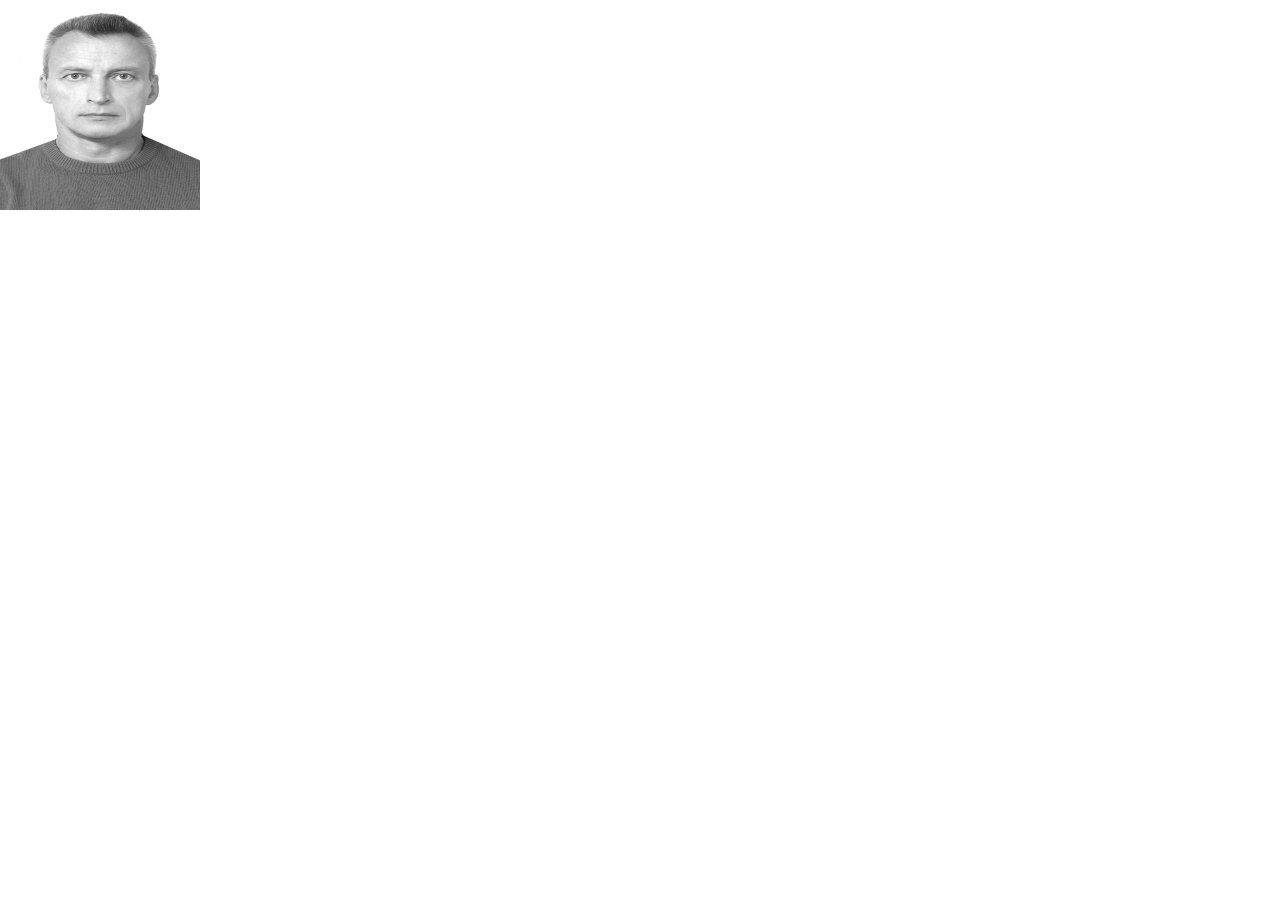
<file: jrumble/demo/index.html>
<!DOCTYPE html>
<html lang="en">
<head>
<meta charset="utf-8" />
	<title>jRumble | A jQuery Plugin That Rumbles Elements</title>
	<!--[if IE]><script src="http://html5shiv.googlecode.com/svn/trunk/html5.js"></script><![endif]-->
	<link rel="stylesheet" href="css/style.css" />
	<link rel="stylesheet" href="css/prettify.css" />		
</head>
<body>

		
		<div class="demo-box">
			   <img id="demo2" src="/prep.jpg">
		</div>
		
		<style type="text/css">
			#demo2
			{
				width:200px;
				height:200px;
			}
		</style>
	
	
<script src="js/jquery-1.7.2.min.js"></script>
<script src="js/jquery.jrumble.1.3.min.js"></script> 
<script src="js/prettify.js"></script>
<script>
$(function(){
	/*========================================================*/
	/* Ranges
	/*========================================================*/
	$('#demo1').jrumble({
		x: 2,
		y: 2,
		rotation: 1
	});
	
	$('#demo2').jrumble({
		x: 10,
		y: 10,
		rotation: 4
	});
	
	$('#demo3').jrumble({
		x: 4,
		y: 0,
		rotation: 0
	});
	
	$('#demo4').jrumble({
		x: 0,
		y: 0,
		rotation: 5
	});
	
	$('#demo1, #demo2, #demo3, #demo4').hover(function(){
		$(this).trigger('startRumble');
	}, function(){
		$(this).trigger('stopRumble');
	});
	
	/*========================================================*/
	/* Speeds
	/*========================================================*/
	$('#demo5').jrumble({
		speed: 0
	});
	
	$('#demo6').jrumble({
		speed: 50
	});
	
	$('#demo7').jrumble({
		speed: 100
	});
	
	$('#demo8').jrumble({
		speed: 200
	});
	
	$('#demo5, #demo6, #demo7, #demo8').hover(function(){
		$(this).trigger('startRumble');
	}, function(){
		$(this).trigger('stopRumble');
	});
	
	/*========================================================*/
	/* Opacity
	/*========================================================*/
	$('#demo9').jrumble({
		opacity: true
	});
	
	$('#demo10').jrumble({
		opacity: true,
		opacityMin: .75
	});
	
	$('#demo11').jrumble({
		opacity: true,
		opacityMin: .1
	});
	
	$('#demo12').jrumble({
		x: 6,
		y: 6,
		rotation: 6,
		speed: 5,
		opacity: true,
		opacityMin: .05
	});
	
	$('#demo9, #demo10, #demo11, #demo12').hover(function(){
		$(this).trigger('startRumble');
	}, function(){
		$(this).trigger('stopRumble');
	});
	
	/*========================================================*/
	/* Trigger Examples
	/*========================================================*/
	$('#demo13, #demo14, #demo15, #demo16, #demo17, #demo18, #demo19, #demo20').jrumble();
	
	$('#demo13').hover(function(){
		$(this).trigger('startRumble');
	}, function(){
		$(this).trigger('stopRumble');
	});
	
	$('#demo14').toggle(function(){
		$(this).trigger('startRumble');
	}, function(){
		$(this).trigger('stopRumble');
	});
	
	$('#demo15').bind({
		'mousedown': function(){
			$(this).trigger('startRumble');
		},
		'mouseup': function(){
			$(this).trigger('stopRumble');
		}
	});
	
	$('#demo16').trigger('startRumble');
	
	$('#demo17').hover(function(){
		$('#demo18').trigger('startRumble');
	}, function(){
		$('#demo18').trigger('stopRumble');
	});
	
	$('#demo18').hover(function(){
		$('#demo17').trigger('startRumble');
	}, function(){
		$('#demo17').trigger('stopRumble');
	});
	
	var demoTimeout;
	$('#demo19').click(function(){
		$this = $(this);
		clearTimeout(demoTimeout);
		$this.trigger('startRumble');
		demoTimeout = setTimeout(function(){$this.trigger('stopRumble');}, 1500)
	});
	
	var demoStart = function(){
		$('#demo20').trigger('startRumble');
		setTimeout(demoStop, 300);
	};
	
	var demoStop = function(){
		$('#demo20').trigger('stopRumble');
		setTimeout(demoStart, 300);
	};
	
	demoStart();		
	
	/*========================================================*/
	/* Source Toggling
	/*========================================================*/
	$('.view-source pre').hide();
	$('.view-source a').toggle(function(){
	$(this).css({'background': '#ddd', 'color': '#666', 'text-shadow': '1px 1px 0 #eee'}).siblings('pre').stop(false, true).slideDown(500);
	$(this).html('Hide Source');
	}, function(){
	$(this).css({'background': '#bbb','color': '#fff', 'text-shadow': '-1px 1px 0px rgba(0,0,0,.2)'}).siblings('pre').stop(false, true).slideUp(500);
	$(this).html('View Source');
	});
});
</script>
</body>
</html>
</file>
<file: jrumble/demo/css/prettify.css>
/* Pretty printing styles. Used with prettify.js. */

/* SPAN elements with the classes below are added by prettyprint. */
.pln { color: #333 }  /* plain text */

@media screen {
  .str { color: #07f }  /* string content */
  .kwd { color: #f03 }  /* a keyword */
  .com { color: #999 }  /* a comment */
  .typ { color: #606 }  /* a type name */
  .lit { color: #066 }  /* a literal value */
  /* punctuation, lisp open bracket, lisp close bracket */
  .pun, .opn, .clo { color: #660 }
  .tag { color: #07f }  /* a markup tag name */
  .atn { color: #606 }  /* a markup attribute name */
  .atv { color: #f03 }  /* a markup attribute value */
  .dec, .var { color: #606 }  /* a declaration; a variable name */
  .fun { color: red }  /* a function name */
}

/* Use higher contrast and text-weight for printable form. */
@media print, projection {
  .str { color: #060 }
  .kwd { color: #006; font-weight: bold }
  .com { color: #600; font-style: italic }
  .typ { color: #404; font-weight: bold }
  .lit { color: #044 }
  .pun, .opn, .clo { color: #440 }
  .tag { color: #006; font-weight: bold }
  .atn { color: #404 }
  .atv { color: #060 }
}

/* Put a border around prettyprinted code snippets. */
pre.prettyprint { border: 1px solid #ddd }

/* Specify class=linenums on a pre to get line numbering */
ol.linenums { margin-top: 0; margin-bottom: 0; } /* IE indents via margin-left */
li.L0,
li.L1,
li.L2,
li.L3,
li.L5,
li.L6,
li.L7,
li.L8 { list-style-type: none }
/* Alternate shading for lines */
li.L1,
li.L3,
li.L5,
li.L7,
li.L9 { background: #eee }
</file>
<file: jrumble/demo/css/style.css>
/* CSS by Jack Rugile - http://jackrugile.com */
/* CSS reset by Richard Clark - html5doctor.com */
html,body,div,span,object,iframe,h1,h2,h3,h4,h5,h6,p,blockquote,pre,abbr,address,cite,code,del,dfn,em,img,ins,kbd,q,samp,small,strong,sub,sup,var,b,i,dl,dt,dd,ol,ul,li,fieldset,form,label,legend,table,caption,tbody,tfoot,thead,tr,th,td,article,aside,canvas,details,figcaption,figure,footer,header,hgroup,menu,nav,section,summary,time,mark,audio,video{ margin:0; padding:0; border:0; outline:0; font-size:100%; vertical-align:baseline; background:transparent}body{ line-height:1}article,aside,canvas,details,figcaption,figure,footer,header,hgroup,menu,nav,section,summary{ display:block}nav ul{ list-style:none}blockquote,q{ quotes:none}blockquote:before,blockquote:after,q:before,q:after{ content:''; content:none}a{ margin:0; padding:0; border:0; font-size:100%; vertical-align:baseline; background:transparent}ins{ background-color:#ff9; color:#000; text-decoration:none}mark{ background-color:#ff9; color:#000; font-style:italic; font-weight:bold}del{ text-decoration:line-through}abbr[title],dfn[title]{ border-bottom:1px dotted #000; cursor:help}table{ border-collapse:collapse; border-spacing:0}hr{ display:block; height:1px; border:0;  border-top:1px solid #ccc; margin:1em 0; padding:0}input,select{ vertical-align:middle}

body {
	color: #666;
	font: 100%/1.5 helvetica, arial, sans-serif;
}

#content {
	margin: 0 auto;
	padding: 40px 0;
	width: 580px;
}

header a:link, header a:visited {
	background: #0cf;
	border: none;
	color: #fff;	
	display: block;
	font-size: 50px;
	font-weight: bold;
	height: 100px;
	line-height: 100px;
	margin-bottom: 40px;
	text-align: center;
	text-decoration: none;
	text-shadow: -2px 2px 0 rgba(0,0,0,.2);
}

header a:hover, header a:active {
	background: #0df;
}

header a span {
	font-size: 18px;
	position: relative;
	text-shadow: -1px 1px 0 rgba(0,0,0,.2);
	top: -20px;
}

h2 {
	background: #0cf;
	clear: both;
	color: #fff;
	font-size: 20px;
	font-weight: bold;
	margin: 60px 0 10px 0;
	padding: 10px 20px;
	text-shadow: -1px 1px 0px rgba(0,0,0,.2);
}

h2:first-of-type {
	margin: 0 0 10px 0;	
}

h3 {
	border-bottom: 1px dotted #ddd;
	clear: both;
	font-size: 15px;
	font-weight: bold;
	margin: 15px 0 6px;
}


h4 {
	font-size: 12px;
	font-weight: normal;
	margin: 0 0 5px 0;
}

p {
	font-size: 12px;
	margin: 0 0 20px;
}

ul {
	font-size: 12px;
	list-style: square;	
	margin: 0 0 15px 16px;
}

strong { font-weight: bold; }
em { font-style: italic; }
strong em, em strong { font-weight: bold; font-style: italic;}

pre {
	background: #f5f5f5;
	border: 1px solid #ddd;
	color: #333;
	font-family: "Courier New", Courier, monospace;
	font-size: 12px;
	margin: 0;
	width: 580px;
	overflow: auto;
	overflow-y: hidden;
}

pre code {
	margin: 0;
	padding: 0 10px;
	display: block;
}

a:link, a:visited {
	color: #09f;
	font-weight: bold;
}

a:hover, a:active {
	color: #0cf;
}

.demo-box {
	float: left;
	margin: 10px 20px 20px 0;
	width: 130px;	
}

.demo-box.last {
	margin: 10px 0 20px;	
}

.demo-box div {
	background: #f36;
	color: #fff;
	font-size: 30px;
	font-weight: bold;
	height: 130px;
	line-height: 130px;
	margin: 10px 0 0 0;
	text-align: center;
	text-shadow: -2px 2px 0px rgba(0,0,0,.2);
}

.demo-box div:hover {
	background: #f58;	
}

.view-source a:link, .view-source a:visited {
	background: #bbb;
	border: none;
	clear: both;
	color: #fff;
	display: block;
	font-size: 12px;
	font-weight: bold;
	height: 30px;
	line-height: 30px;
	margin: 0;
	text-align: center;
	text-decoration: none;
	text-shadow: -1px 1px 0px rgba(0,0,0,.2);
	width: 130px;
}

.view-source a:hover, .view-source a:active {
	background: #0df;
}

table#options {
	border: 1px solid #bbb;
	font-size: 12px;
	margin: 20px 0;
	text-align: left;
	width: 100%;	
}

#options thead {
	background: #bbb;	
	color: #fff;
	font-weight: bold;
	text-shadow: -1px 1px 0px rgba(0,0,0,.2);
}

#options th {
	background: #bbb;	
}

#options th, #options td {
	border: 1px solid #fff;
	padding: 12px 18px;	
}

#options tr {
	background: #e1e1e1;
}

#options tr:nth-child(even) {
	background: #e7e7e7;	
}

#options tr:hover {
	background: #d2e3ff;	
}

#accessibility {
	background: #fde;
	border: 1px solid #fcd;
	padding: 10px 20px;
}
</file>
